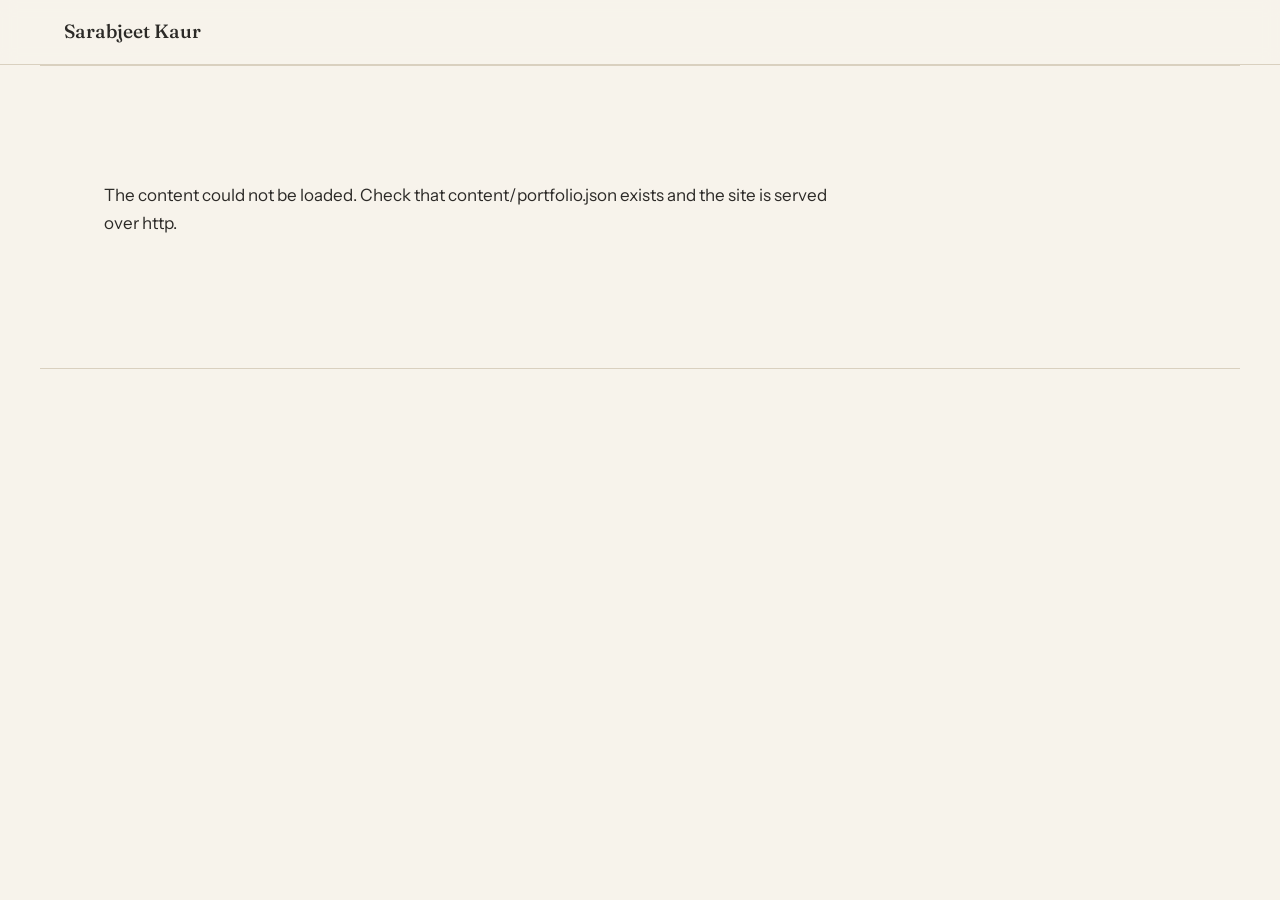
<file: index.html>
<!DOCTYPE html>
<html lang="en">
<head>
  <meta charset="UTF-8">
  <meta name="viewport" content="width=device-width, initial-scale=1">
  <title>Sarabjeet Kaur | Social Media Manager and Content Strategist</title>
  <meta name="description" content="Portfolio of Sarabjeet Kaur, social media manager, content strategist and project coordinator.">
  <link rel="preconnect" href="https://fonts.googleapis.com">
  <link rel="preconnect" href="https://fonts.gstatic.com" crossorigin>
  <link href="https://fonts.googleapis.com/css2?family=Fraunces:opsz,wght@9..144,300;9..144,400;9..144,500&family=Instrument+Sans:wght@400;500;600&display=swap" rel="stylesheet">
  <link rel="stylesheet" href="styles.css">
</head>
<body>
  <a class="skip-link" href="#main">Skip to content</a>

  <header class="site-header">
    <a class="brand" href="#top" id="brand">Sarabjeet Kaur</a>
    <nav class="site-nav" id="nav" aria-label="Main navigation"></nav>
  </header>

  <main id="main">
    <section class="hero" id="top" aria-labelledby="hero-name"></section>
    <section class="block" id="about" aria-labelledby="about-h"></section>
    <section class="block" id="expertise" aria-labelledby="expertise-h"></section>
    <section class="block" id="work" aria-labelledby="work-h"></section>
    <section class="block" id="kkc" aria-labelledby="kkc-h"></section>
    <section class="block block--tint" id="pradarshak" aria-labelledby="pradarshak-h"></section>
    <section class="block" id="agency" aria-labelledby="agency-h"></section>
    <section class="block" id="skills" aria-labelledby="skills-h"></section>
    <section class="block" id="education" aria-labelledby="education-h"></section>
    <section class="block" id="career" aria-labelledby="career-h"></section>
    <section class="block block--contact" id="contact" aria-labelledby="contact-h"></section>
  </main>

  <footer class="site-footer" id="footer"></footer>

  <script src="app.js"></script>
</body>
</html>
</file>
<file: styles.css>
:root {
  --ivory: #f7f3eb;
  --paper: #fcfaf6;
  --sand: #ebe3d3;
  --beige: #d8c9b0;
  --charcoal: #232220;
  --ink: #2c2a27;
  --muted: #6c655b;
  --line: #d9d0bf;
  --serif: "Fraunces", Georgia, "Times New Roman", serif;
  --sans: "Instrument Sans", system-ui, -apple-system, "Segoe UI", sans-serif;
  --gutter: clamp(1.25rem, 5vw, 4.5rem);
  --max: 1200px;
}

* { box-sizing: border-box; }

html { scroll-behavior: smooth; scroll-padding-top: 5rem; }

body {
  margin: 0;
  background: var(--ivory);
  color: var(--ink);
  font-family: var(--sans);
  font-size: 1.0625rem;
  line-height: 1.65;
  -webkit-font-smoothing: antialiased;
}

img { display: block; max-width: 100%; height: auto; }
a { color: inherit; text-underline-offset: 0.25em; text-decoration-thickness: 1px; }
a:hover { text-decoration: underline; }
:focus-visible { outline: 2px solid var(--charcoal); outline-offset: 3px; }

.skip-link {
  position: absolute; left: -999px; top: 0; background: var(--charcoal); color: var(--ivory); padding: 0.5rem 1rem; z-index: 100;
}
.skip-link:focus { left: 1rem; top: 1rem; }

/* Header */
.site-header {
  position: sticky; top: 0; z-index: 50;
  display: flex; align-items: center; justify-content: space-between; gap: 1rem;
  padding: 1rem var(--gutter);
  background: rgba(247, 243, 235, 0.92);
  backdrop-filter: blur(8px);
  border-bottom: 1px solid var(--line);
}
.brand { font-family: var(--serif); font-size: 1.2rem; text-decoration: none; font-weight: 500; }
.site-nav { display: flex; flex-wrap: wrap; gap: 0.25rem 1.1rem; font-size: 0.92rem; }
.site-nav a { text-decoration: none; color: var(--muted); padding: 0.2rem 0; }
.site-nav a:hover { color: var(--charcoal); text-decoration: underline; }

/* Layout helpers */
.hero, .block, .site-footer {
  padding: clamp(4rem, 9vw, 7.5rem) var(--gutter);
  max-width: var(--max);
  margin: 0 auto;
}
.block { border-top: 1px solid var(--line); }
.block--tint { background: var(--sand); max-width: none; }
.block--tint > * { max-width: var(--max); margin-left: auto; margin-right: auto; }
.block--contact { background: var(--charcoal); color: var(--ivory); max-width: none; }
.block--contact > * { max-width: var(--max); margin-left: auto; margin-right: auto; }
.block--contact a { color: var(--ivory); }

.section-grid {
  display: grid;
  grid-template-columns: minmax(0, 1fr) minmax(0, 2fr);
  gap: 3rem clamp(2rem, 6vw, 5rem);
}
.section-head h2 {
  font-family: var(--serif);
  font-weight: 300;
  font-size: clamp(2.1rem, 4.5vw, 3.2rem);
  line-height: 1.1;
  margin: 0 0 1rem;
  letter-spacing: -0.01em;
}
.section-head { position: sticky; top: 6rem; align-self: start; }
.section-head .lede { color: var(--muted); margin: 0; max-width: 26ch; }

h3 { font-family: var(--serif); font-weight: 400; font-size: 1.45rem; line-height: 1.25; margin: 0 0 0.5rem; }
p { margin: 0 0 1rem; max-width: 66ch; }
.muted { color: var(--muted); }

/* Hero */
.hero {
  display: grid;
  grid-template-columns: minmax(0, 1.4fr) minmax(0, 1fr);
  gap: 3rem clamp(2rem, 6vw, 5rem);
  align-items: end;
  min-height: 78vh;
  animation: rise 900ms ease-out both;
}
.hero h1 {
  font-family: var(--serif);
  font-weight: 300;
  font-size: clamp(3.2rem, 9vw, 7.6rem);
  line-height: 0.95;
  letter-spacing: -0.03em;
  margin: 0 0 1.5rem;
}
.hero .positioning { font-size: 1.15rem; margin: 0 0 1.25rem; font-weight: 500; }
.hero .intro { color: var(--muted); font-size: 1.1rem; max-width: 52ch; }
.hero .hero-media { aspect-ratio: 4 / 5; }

@keyframes rise {
  from { opacity: 0; transform: translateY(14px); }
  to { opacity: 1; transform: none; }
}

/* Media and placeholders */
.media { margin: 0; overflow: hidden; border-radius: 2px; background: var(--sand); }
.media img { width: 100%; height: 100%; object-fit: cover; }
.media.placeholder {
  display: flex; align-items: center; justify-content: center; text-align: center;
  padding: 1.25rem; border: 1px dashed #b9ab92; color: var(--muted);
  font-size: 0.92rem; background: linear-gradient(160deg, var(--sand), var(--paper));
  min-height: 100%;
}
.media.placeholder span { max-width: 22ch; }
.media-4x5 { aspect-ratio: 4 / 5; }
.media-16x10 { aspect-ratio: 16 / 10; }
.media-1x1 { aspect-ratio: 1 / 1; }

/* Lists and cards */
.stack > * + * { margin-top: 2.25rem; }
.paragraphs p:last-child { margin-bottom: 0; }

.cards { display: grid; grid-template-columns: repeat(auto-fit, minmax(230px, 1fr)); gap: 1.5rem; }
.card { padding: 1.5rem 0; border-top: 1px solid var(--charcoal); }
.card p { color: var(--muted); margin: 0; font-size: 0.98rem; }

.industries { display: grid; grid-template-columns: repeat(auto-fit, minmax(220px, 1fr)); gap: 2rem; margin-top: 2.5rem; }
.industries div { border-left: 1px solid var(--beige); padding-left: 1rem; }
.industries p { margin: 0; color: var(--muted); font-size: 0.96rem; }

.work-grid { display: grid; grid-template-columns: repeat(auto-fill, minmax(260px, 1fr)); gap: 2.25rem 1.75rem; }
.work-item .media { transition: transform 400ms ease; }
.work-item:hover .media { transform: translateY(-3px); }
.work-item .tag { font-size: 0.85rem; color: var(--muted); margin: 0.9rem 0 0.2rem; }
.work-item h3 { margin-bottom: 0.3rem; font-size: 1.2rem; }
.work-item p { margin: 0; color: var(--muted); font-size: 0.95rem; }

/* Experience blocks */
.experience-meta {
  display: grid; grid-template-columns: repeat(auto-fit, minmax(180px, 1fr)); gap: 1rem 2rem;
  padding: 1.5rem 0; margin: 0 0 2.5rem; border-top: 1px solid var(--line); border-bottom: 1px solid var(--line);
}
.experience-meta dt { font-size: 0.88rem; color: var(--muted); }
.experience-meta dd { margin: 0; font-weight: 500; }
.experience-meta div { margin: 0; }

.project { padding: 2.5rem 0; border-top: 1px solid var(--line); }
.project:first-of-type { border-top: 0; padding-top: 0; }
.project-media { display: grid; grid-template-columns: repeat(auto-fit, minmax(200px, 1fr)); gap: 1rem; margin-bottom: 1.5rem; }
.project-copy { display: grid; grid-template-columns: minmax(0, 1fr) minmax(0, 1fr); gap: 1.5rem 2.5rem; }
.project-copy .label { font-size: 0.88rem; color: var(--muted); margin: 0 0 0.3rem; }
.project-copy h3 { margin-bottom: 0.5rem; }
.links { list-style: none; padding: 0; margin: 0.75rem 0 0; display: flex; flex-wrap: wrap; gap: 0.5rem 1.25rem; }
.links a { font-size: 0.95rem; }

.contribution { list-style: none; padding: 0; margin: 0; }
.contribution li { padding: 0.55rem 0 0.55rem 1.1rem; border-bottom: 1px solid var(--line); position: relative; }
.contribution li::before { content: ""; position: absolute; left: 0; top: 1.05rem; width: 6px; height: 1px; background: var(--charcoal); }

.pillars { display: flex; flex-wrap: wrap; gap: 0.5rem; list-style: none; padding: 0; margin: 1.25rem 0 0; }
.pillars li { border: 1px solid var(--beige); padding: 0.3rem 0.8rem; font-size: 0.92rem; background: var(--paper); }

/* Brand grid */
.brand-grid {
  list-style: none; padding: 0; margin: 0;
  display: grid; grid-template-columns: repeat(2, minmax(0, 1fr));
  border-left: 1px solid var(--line); border-top: 1px solid var(--line);
}
.brand-grid li {
  padding: 1.1rem 1rem; border-right: 1px solid var(--line); border-bottom: 1px solid var(--line);
  font-family: var(--serif); font-size: 1.1rem; transition: background 250ms ease;
}
.brand-grid li:hover { background: var(--paper); }

/* Skills and tools */
.skill-group h3 { font-size: 1.15rem; margin-bottom: 0.8rem; }
.chips { list-style: none; padding: 0; margin: 0; display: flex; flex-wrap: wrap; gap: 0.45rem; }
.chips li { border: 1px solid var(--line); background: var(--paper); padding: 0.3rem 0.75rem; font-size: 0.93rem; border-radius: 999px; }
.tools-row { display: grid; grid-template-columns: repeat(auto-fit, minmax(200px, 1fr)); gap: 2rem; }

/* Contact and footer */
.block--contact h2 { color: var(--ivory); }
.block--contact .muted { color: #c9bfae; }
.contact-list { list-style: none; padding: 0; margin: 1.5rem 0 0; }
.contact-list li { padding: 0.8rem 0; border-top: 1px solid #4a4741; }
.contact-list span { display: block; font-size: 0.85rem; color: #c9bfae; }
.site-footer { display: flex; justify-content: space-between; flex-wrap: wrap; gap: 1rem; font-size: 0.9rem; color: var(--muted); border-top: 1px solid var(--line); }

/* Responsive */
@media (max-width: 900px) {
  .section-grid, .hero, .project-copy { grid-template-columns: 1fr; }
  .section-head { position: static; }
  .hero { min-height: auto; }
  .hero .hero-media { max-width: 420px; }
}
@media (max-width: 720px) {
  .site-header { flex-direction: column; align-items: flex-start; }
  .site-nav { font-size: 0.88rem; gap: 0.2rem 0.9rem; }
  .brand-grid { grid-template-columns: 1fr; }
}
@media (min-width: 721px) {
  .brand-grid { grid-template-columns: repeat(4, minmax(0, 1fr)); }
}
@media (min-width: 1024px) {
  .brand-grid { grid-template-columns: repeat(5, minmax(0, 1fr)); }
}

@media (prefers-reduced-motion: reduce) {
  html { scroll-behavior: auto; }
  *, *::before, *::after { animation: none !important; transition: none !important; }
}
</file>
